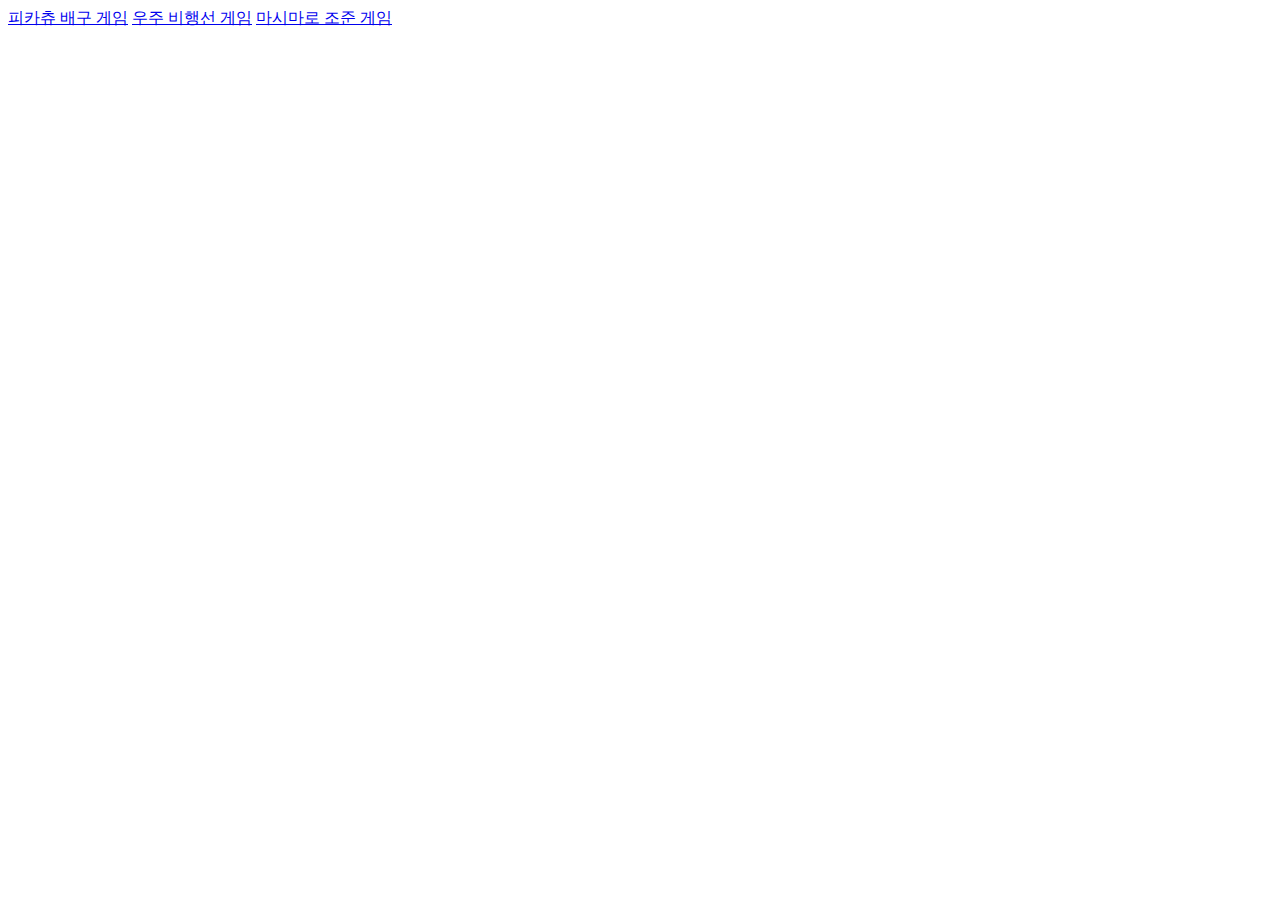
<file: main/resources/templates/index.html>
<!DOCTYPE html>
<html xmlns:th="http://www.thymeleaf.org"
	xmlns:layout="http://www.ultraq.net.nz/thymeleaf/layout"
	layout:decorator="layout/defualt">
<meta charset="UTF-8">
	<a href="/pikaballgame">피카츄 배구 게임</a>
	<a href="/spaceshipgame">우주 비행선 게임</a>	
	<a href="/mashrabbitgame">마시마로 조준 게임</a>	
</html>
</file>
